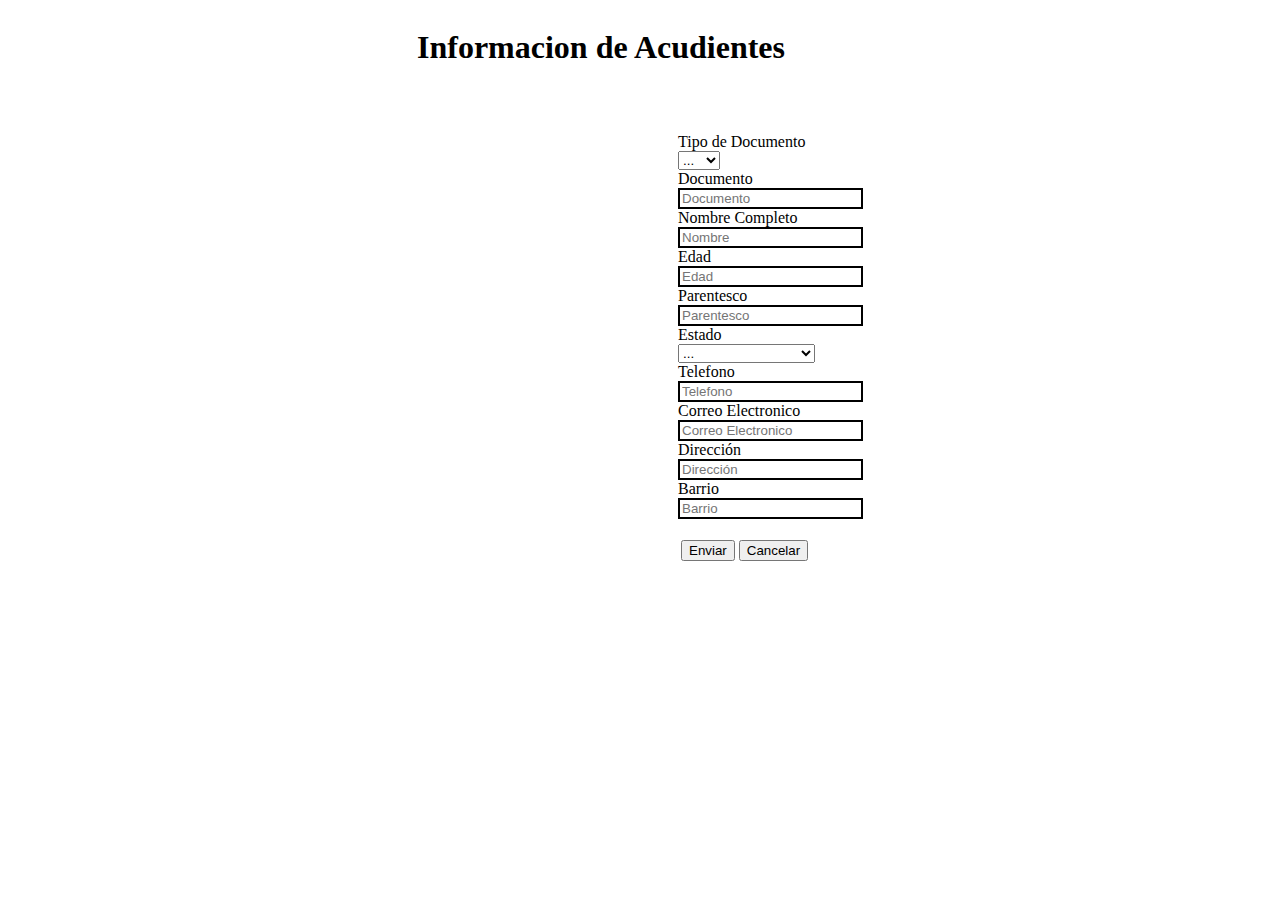
<file: Acudientes/acudiente.html>
<!doctype html>
<html lang="en">

<head>
  <title>Acudiente</title>
  <!-- Required meta tags -->
  <meta charset="utf-8">
  <meta name="viewport" content="width=device-width, initial-scale=1, shrink-to-fit=no">
  <link rel="stylesheet" href="estilos/style.css">

  <!-- Bootstrap CSS v5.2.1 -->
  <link href="https://cdn.jsdelivr.net/npm/bootstrap@5.2.1/dist/css/bootstrap.min.css" rel="stylesheet"
    integrity="sha384-iYQeCzEYFbKjA/T2uDLTpkwGzCiq6soy8tYaI1GyVh/UjpbCx/TYkiZhlZB6+fzT" crossorigin="anonymous">

</head>

<body>
 <div class="container">  
      <div class="mb-3">
        <div class="father"> 
          <h1 class="text-center text-info mt-5">Informacion de Acudientes</h1>              
        <form>                    
          <table class="table">
            <tbody>
              <tr>
              <label for=""> Tipo de Documento</label><br>
          <select name="" id="tipoDocumento" >
            <option value="0">...</option>
            <option value="1">CC</option>
            <option value="2">TI</option>
            <option value="3">RC</option>
            <option value="4">DE</option>          
          </select><br><label for="" class="form-label-sm">Documento</label><br><input type="text"class="form-control-sm" name="" id="documento"  placeholder="Documento "><br>
          <label for="" class="form-label-sm">Nombre Completo</label><br>
          <input type="text"class="form-control-sm" name="" id="nombres"  placeholder="Nombre "><br>
          <label for="" class="form-label-sm">Edad</label><br>
          <input type="text"class="form-control-sm" name="" id="edad"  placeholder="Edad "><br>
          <label for="" class="form-label-sm">Parentesco</label><br>
          <input type="text"class="form-control-sm" name="" id="parentesco"  placeholder="Parentesco"><br>
          <label for=""> Estado</label><br>
          <select name="" id="estado" >
            <option value="0">...</option>
            <option value="1">Activo</option>
            <option value="2">Inactivo</option>
            <option value="3">Activo legalmente</option>
            <option value="4">Inactivo legalmente</option>
            <option value="5">Fallecido</option>
          </select><br><label for="" class="form-label-sm">Telefono</label><br><input type="text"class="form-control-sm" name="" id="telefono"  placeholder="Telefono"><br>
          <label for="" class="form-label-sm">Correo Electronico</label><br>
          <input type="email"class="form-control-sm" name="" id="correo"  placeholder="Correo Electronico"><br>
          <label for="" class="form-label-sm">Dirección</label><br>
          <input type="text"class="form-control-sm" name="" id="direccion"  placeholder="Dirección"><br>
          <label for="" class="form-label-sm">Barrio</label><br>
          <input type="text"class="form-control-sm" name="" id="barrio" placeholder="Barrio"><br><br>
         <td scope="row"> <button type="submit" id="btnEnviar" class="btn btn-success">Enviar</button>
          <button type="submit" id="btnCancelar" class="btn btn-info">Cancelar</button></td>
              </tr>
            </tbody>
          </table>
          </div>
         </form>
       
        
      </div>
 </div>
  <script src="https://cdn.jsdelivr.net/npm/@popperjs/core@2.11.6/dist/umd/popper.min.js"
    integrity="sha384-oBqDVmMz9ATKxIep9tiCxS/Z9fNfEXiDAYTujMAeBAsjFuCZSmKbSSUnQlmh/jp3" crossorigin="anonymous">
  </script>

  <script src="https://cdn.jsdelivr.net/npm/bootstrap@5.2.1/dist/js/bootstrap.min.js"
    integrity="sha384-7VPbUDkoPSGFnVtYi0QogXtr74QeVeeIs99Qfg5YCF+TidwNdjvaKZX19NZ/e6oz" crossorigin="anonymous">
  </script>
  <script src="js/funciones.js"></script>
</body>

</html>
</file>
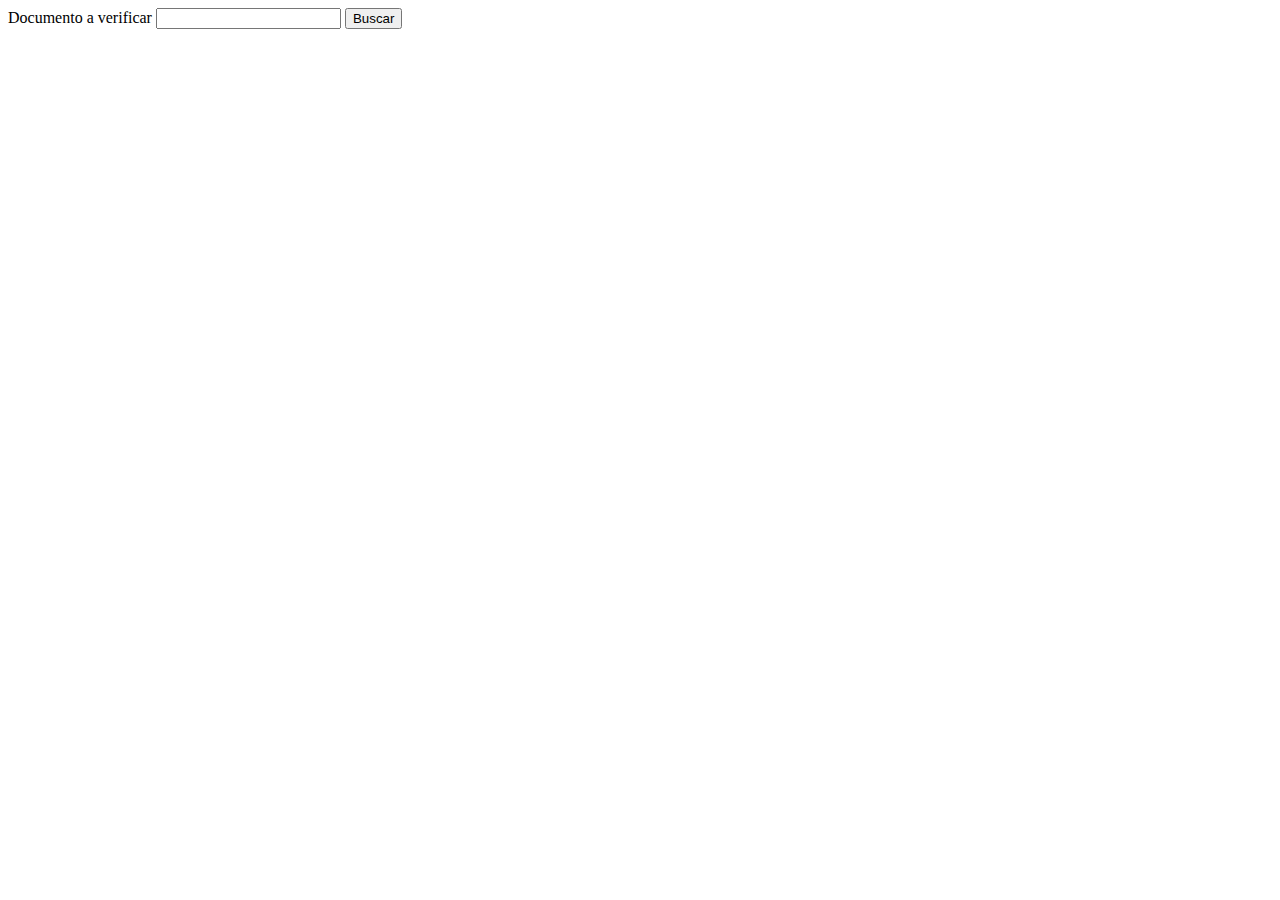
<file: listas/lista.html>
<!DOCTYPE html>
<html lang="en">
<head>
    <meta charset="UTF-8">
    <meta name="viewport" content="width=device-width, initial-scale=1.0">
    <title>Document</title>
</head>
<body>
     <form>
        <label>Documento a verificar</label>
        <input type="text" id="documento">
        <button type="button" id="btnBuscar">Buscar</button>
     </form>
    <script src="js/funciones.js"></script>
</body>
</html>
</file>
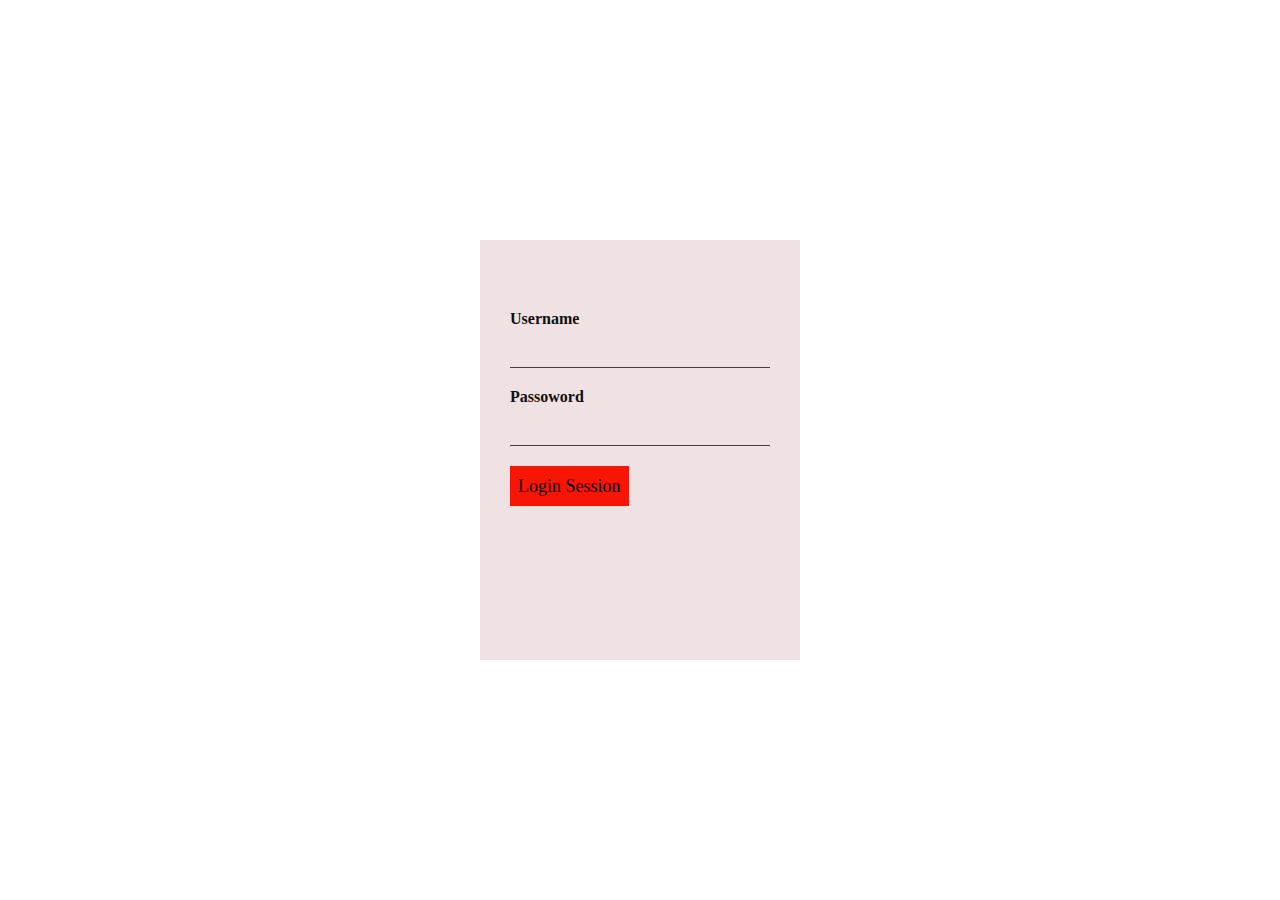
<file: login/login.html>
<!DOCTYPE html>
<html lang="en">
<head>
    <meta charset="UTF-8">
    <meta name="viewport" content="width=device-width, initial-scale=1.0">
    <link rel="stylesheet" href="estilos/style.css">

    <title>Iniciar Sesión</title>
</head>
<body>
   <div class="container">
    <label >Username</label>
    <input type="text" id="username">
    <label >Passoword</label>
    <input type="password" id="password">
    <button type="button" id="btnInicio">Login Session</button>

   </div>
   <script src="js/funciones.js"></script>
</body>
</html>
</file>
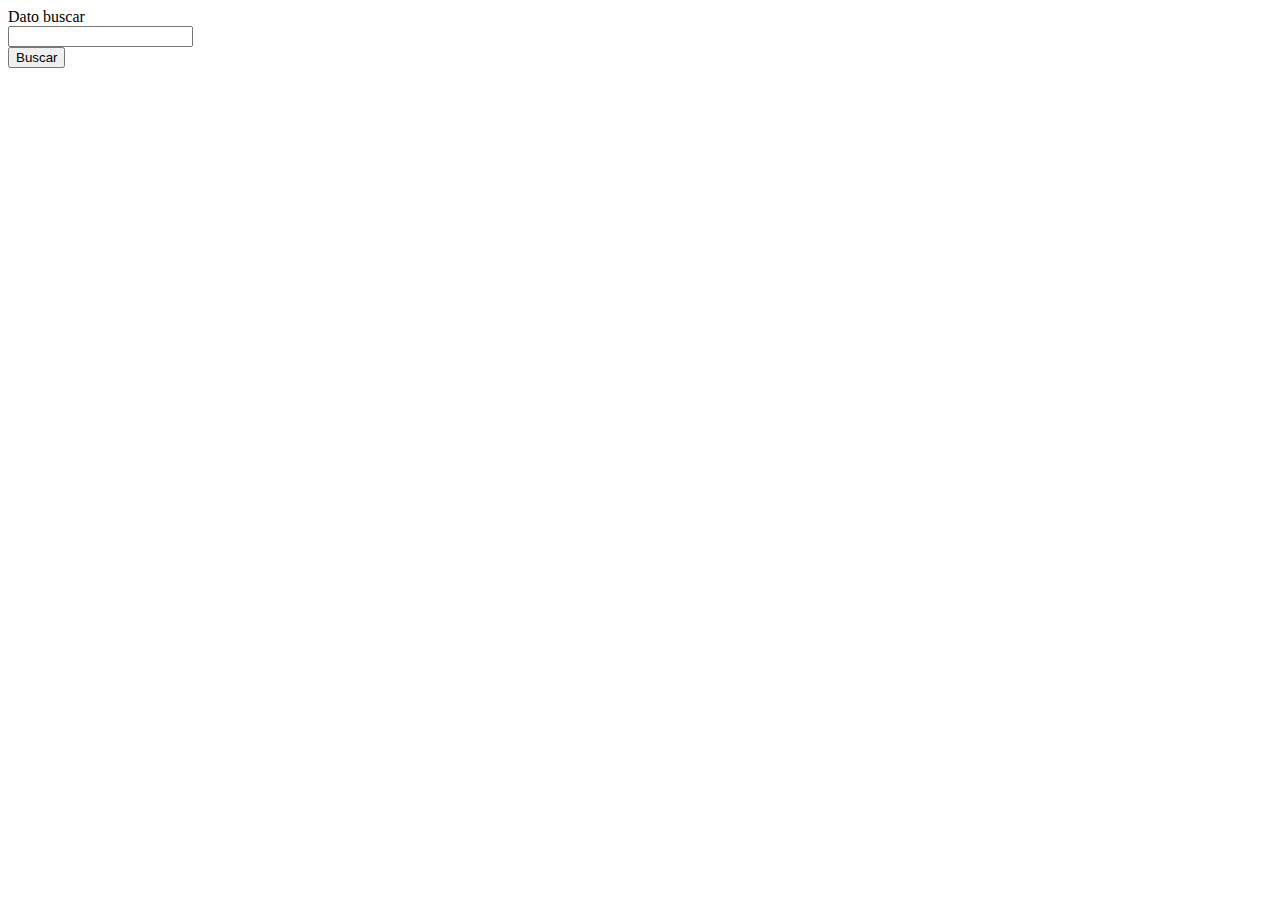
<file: promesas/buscadorUsuarios.html>
<!DOCTYPE html>
<html lang="en">
<head>
    <meta charset="UTF-8">
    <meta name="viewport" content="width=device-width, initial-scale=1.0">
    <title>Document</title>
</head>
<body>
    <form>
        <label>Dato buscar</label><br>
        <input type="text" name="" id="dato"><br>
        <button type="button" id="btnBuscar">Buscar</button>
        
    </form>
    <script src="js/funciones.js"></script>
</body>
</html>
</file>
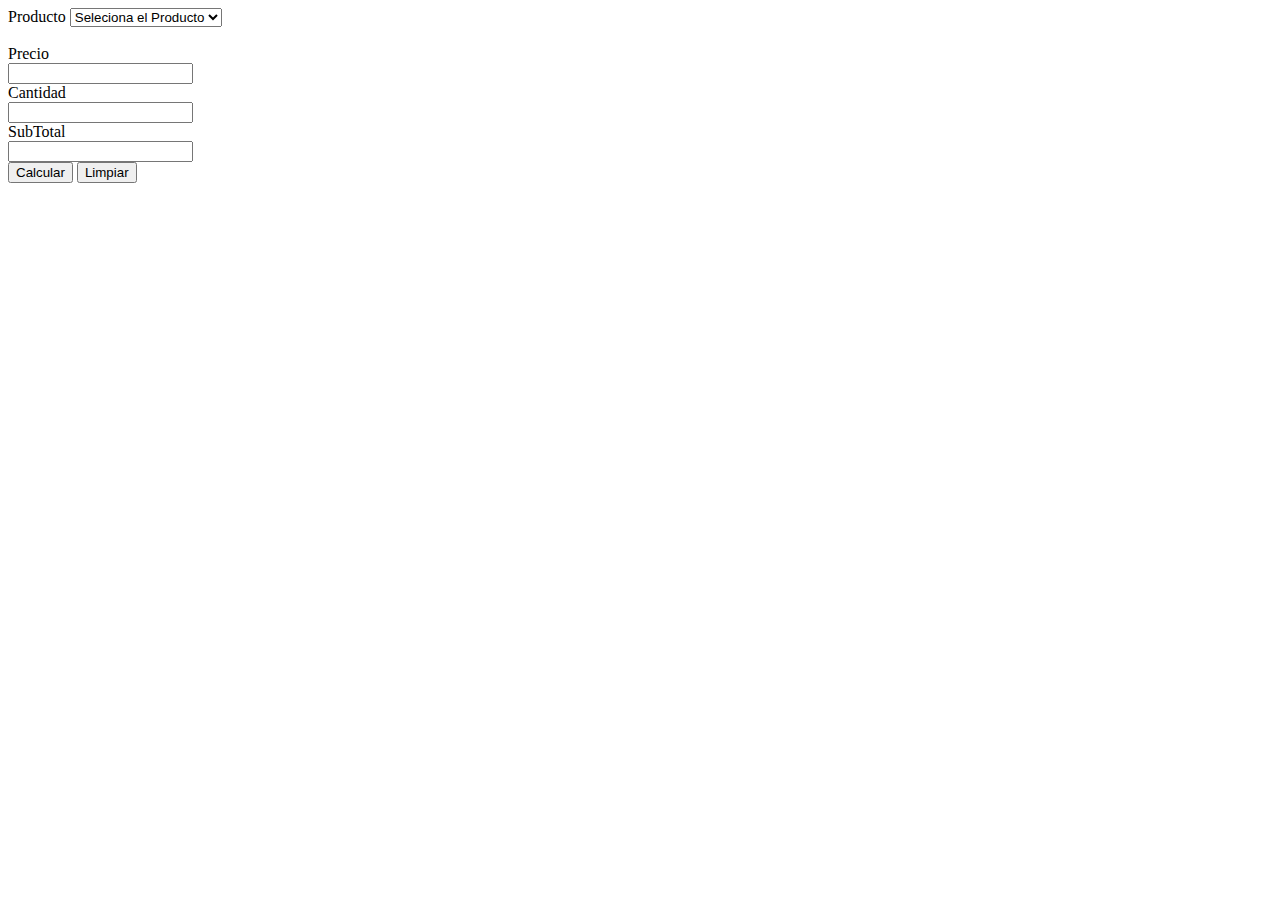
<file: Validacion_2/cotizacion.html>
<!DOCTYPE html>
<html lang="en">
<head>
    <meta charset="UTF-8">
    <meta name="viewport" content="width=device-width, initial-scale=1.0">
    <title>Document</title>
</head>
<body>
    <form action="">
        <label for="">Producto</label>
        <select id="producto" >
            <option value="">Seleciona el Producto</option>
            <option value="1111">Aceite</option>
            <option value="2222">Agua</option>
            <option value="3333">Azúcar</option>
        </select>
        <br>
        <br>
        <label for="">Precio</label><br>
        <input type="text" id="precio" min="0"  oninput="calcularSubtotal()">
        <br>
        <label for="">Cantidad</label><br>
        <input type="text" id="cantidad" min="0" onkeypress="calcularSubtotal()" onkeyup="calcularSubtotal()" onkeydown="calcularSubtotal()">
        <br>
        <label for="">SubTotal</label><br>
        <input type="text" id="subtotal" min="0" readonly>
        <br>
        <button id="calcular">Calcular</button>
        <button id="btnlimpiar">Limpiar</button>
    </form>
    <script src="js/funciones.js"></script>
</body>
</html>
</file>
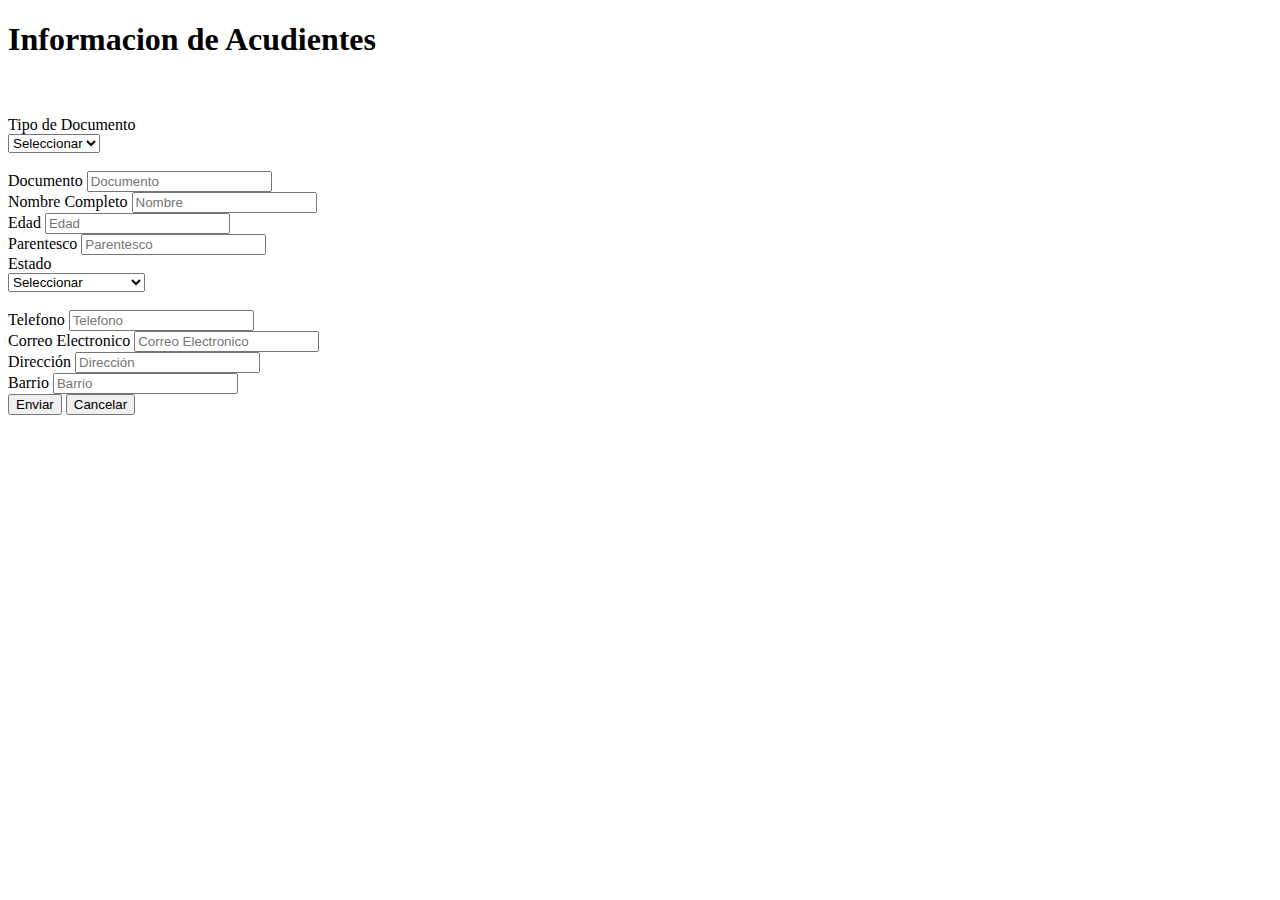
<file: validaciones/acudiente.html>
<!doctype html>
<html lang="en">

<head>
  <title>Acudiente</title>
  <!-- Required meta tags -->
  <meta charset="utf-8">
  <meta name="viewport" content="width=device-width, initial-scale=1, shrink-to-fit=no">

  <!-- Bootstrap CSS v5.2.1 -->
  <link href="https://cdn.jsdelivr.net/npm/bootstrap@5.2.1/dist/css/bootstrap.min.css" rel="stylesheet"
    integrity="sha384-iYQeCzEYFbKjA/T2uDLTpkwGzCiq6soy8tYaI1GyVh/UjpbCx/TYkiZhlZB6+fzT" crossorigin="anonymous">

</head>

<body>
 <div class="container">  
      <div class="mb-3">
       <form class="mt-5">
        <h1 class="text-center text-info">Informacion de Acudientes</h1> <br><br>      
        <label for=""> Tipo de Documento</label><br>
        <select name="" id="tipoDocumento" >
          <option value="0">Seleccionar</option>
          <option value="1">CC</option>
          <option value="2">TI</option>
          <option value="3">RC</option>
          <option value="4">DE</option>
        </select><br><br>
        <label for="" class="form-label">Documento</label>
        <input type="text"class="form-control" name="" id="documento"  placeholder="Documento "><br>
        <label for="" class="form-label">Nombre Completo</label>
        <input type="text"class="form-control" name="" id="nombres"  placeholder="Nombre "><br>
        <label for="" class="form-label">Edad</label>
        <input type="text"class="form-control" name="" id="edad"  placeholder="Edad "><br>
        <label for="" class="form-label">Parentesco</label>
        <input type="text"class="form-control" name="" id="parentesco"  placeholder="Parentesco"><br>
        <label for=""> Estado</label><br>
        <select name="" id="estado" >
          <option value="0">Seleccionar</option>
          <option value="1">Activo</option>
          <option value="2">Inactivo</option>
          <option value="3">Activo legalmente</option>
          <option value="4">Inactivo legalmente</option>
          <option value="5">Fallecido</option>
        </select><br><br>
        <label for="" class="form-label">Telefono</label>
        <input type="text"class="form-control" name="" id="telefono"  placeholder="Telefono"><br>
        <label for="" class="form-label">Correo Electronico</label>
        <input type="email"class="form-control" name="" id="correo"  placeholder="Correo Electronico"><br>
        <label for="" class="form-label">Dirección</label>
        <input type="text"class="form-control" name="" id="direccion"  placeholder="Dirección"><br>
        <label for="" class="form-label">Barrio</label>
        <input type="text"class="form-control" name="" id="barrio" placeholder="Barrio"><br>
        <button type="submit" id="btnEnviar" class="btn btn-success">Enviar</button>
        <button type="submit" id="btnCancelar" class="btn btn-info">Cancelar</button>
       </form>
        
      </div>
 </div>
  <script src="https://cdn.jsdelivr.net/npm/@popperjs/core@2.11.6/dist/umd/popper.min.js"
    integrity="sha384-oBqDVmMz9ATKxIep9tiCxS/Z9fNfEXiDAYTujMAeBAsjFuCZSmKbSSUnQlmh/jp3" crossorigin="anonymous">
  </script>

  <script src="https://cdn.jsdelivr.net/npm/bootstrap@5.2.1/dist/js/bootstrap.min.js"
    integrity="sha384-7VPbUDkoPSGFnVtYi0QogXtr74QeVeeIs99Qfg5YCF+TidwNdjvaKZX19NZ/e6oz" crossorigin="anonymous">
  </script>
  <script src="js/funciones.js"></script>
</body>

</html>
</file>
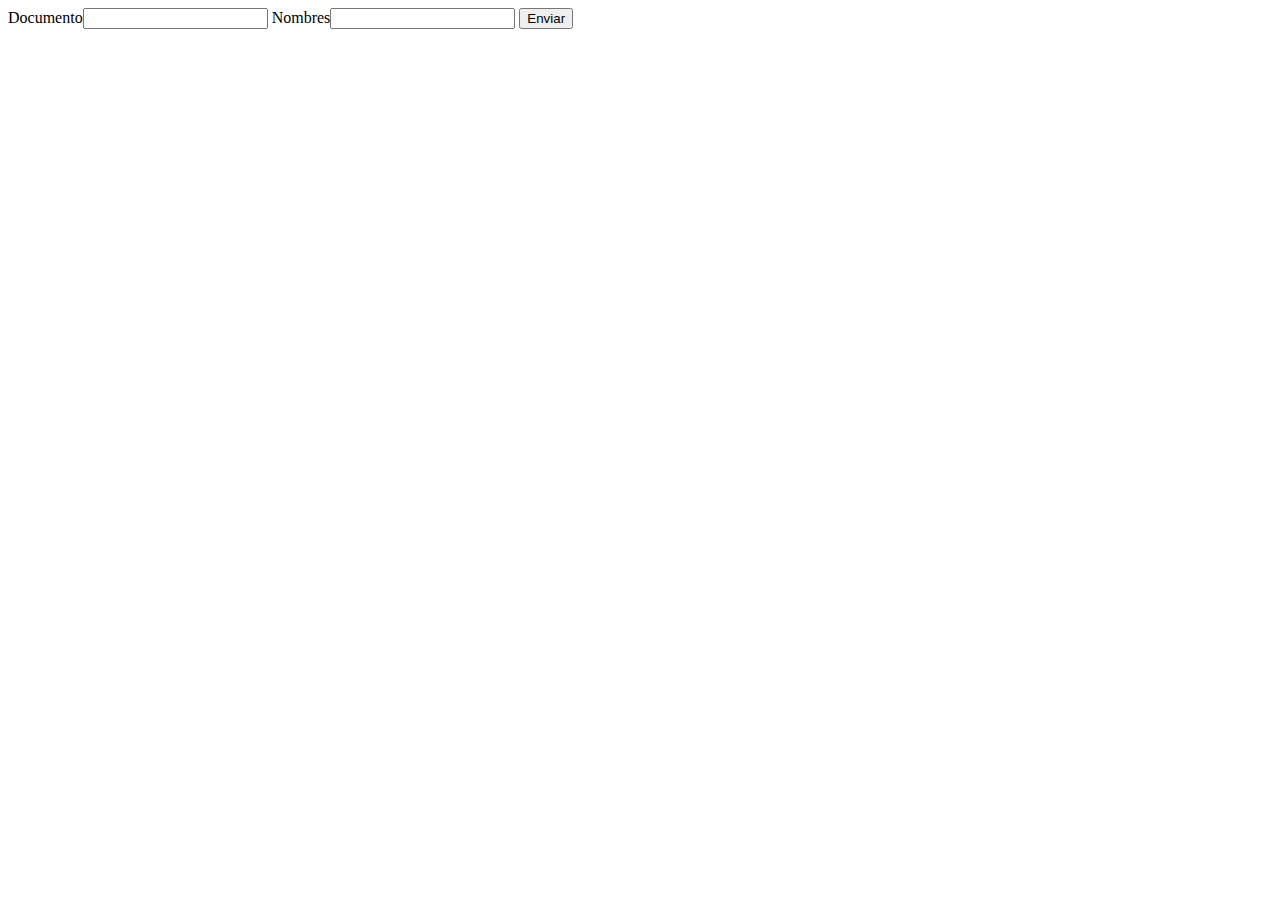
<file: validaciones/contacto.html>
<!DOCTYPE html>
<html lang="en">
<head>
    <meta charset="UTF-8">
    <meta name="viewport" content="width=device-width, initial-scale=1.0">
    <title>Document</title>
</head>
<body>
    
    <form>
        <label>Documento</label><label><input type="text" id="documento"></label>
        <label>Nombres</label><label><input type="text" id="nombres"></label>

        <button type="button" id="btnEnviar">Enviar</button>
    </form>

    <script src="js/funciones.js"></script>

</body>
</html>
</file>
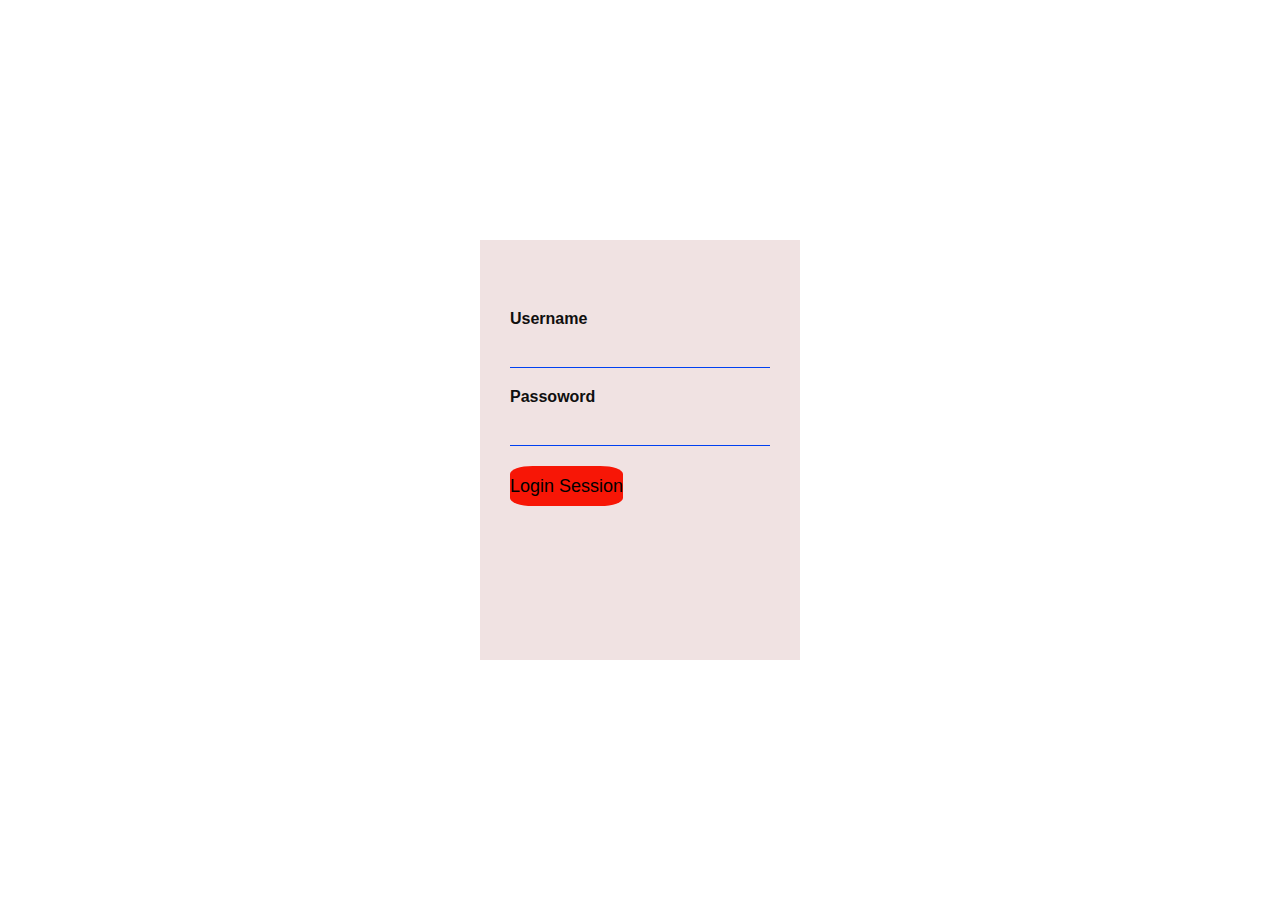
<file: promesas/login/login.html>
<!DOCTYPE html>
<html lang="en">
<head>
    <meta charset="UTF-8">
    <meta name="viewport" content="width=device-width, initial-scale=1.0">
    <link rel="stylesheet" href="estilos/style.css">

    <title>Iniciar Sesión</title>
</head>
<body>
   <div class="container">
    <label >Username</label>
    <input type="text" id="username">
    <label >Passoword</label>
    <input type="password" id="password">
    <button type="button" id="btnInicio">Login Session</button>

   </div>
   <script src="funciones.js"></script>
</body>
</html>
</file>
<file: Acudientes/estilos/style.css>
.father{
    display: grid;
    align-items: center;
    justify-content: center;
    
}
form{
    margin-left: 29vh;
    margin-top: 5vh; 
    
    
}
input:invalid {
    border: 2px dashed red;
  }
  
  input:valid {
    border: 2px solid black;
  }
</file>
<file: login/estilos/style.css>
*{
    margin: 0;
    padding: 0;
    box-sizing: border-box;
    font-family: calibri;
}
.container{
    width: 320px;
    height: 420px;
    background: rgb(240, 226, 226);
    color:#0f0f0f;
    top: 50%;
    left: 50%;
    position: absolute;
    transform: translate(-50%, -50%);
    box-sizing: border-box;
    padding:  70px 30px;

}
label{
    margin: 0;
    padding: 0;
    font-weight: bold;
    display: block;
}
input{
    width: 100%;
    margin-bottom: 20px;
}
 input[type="text"],
 input[type="password"]{
    border: none;
    border-bottom: 1px solid #0141f1 ;
    background:  transparent;
    outline: none;
    height: 40px;
    color: #0c0c0c;
    font-weight: bold;
    font-size: 16px;
}
button[type="submit"]{
    border: none;
    outline: none;
    height: 40px;
    background: rgb(247, 22, 6);
    color: black;
    font-size: 18px;
    padding: 8px 8px;
    
}
button[type="button"]{
    border: none;
    outline: none;
    height: 40px;
    background: rgb(247, 22, 6);
    color: black;
    font-size: 18px;
    padding: 8px 8px;
   
}
</file>
<file: promesas/login/estilos/style.css>
*{
    margin: 0;
    padding: 0;
    box-sizing: border-box;
    font-family: sans-serif;
}
.container{
    width: 320px;
    height: 420px;
    background: rgb(240, 226, 226);
    color:#0f0f0f;
    top: 50%;
    left: 50%;
    position: absolute;
    transform: translate(-50%, -50%);
    box-sizing: border-box;
    padding:  70px 30px;

}
label{
    margin: 0;
    padding: 0;
    font-weight: bold;
    display: block;
}
input{
    width: 100%;
    margin-bottom: 20px;
}
 input[type="text"],
 input[type="password"]{
    border: none;
    border-bottom: 1px solid #0141f1 ;
    background:  transparent;
    outline: none;
    height: 40px;
    color: #0c0c0c;
    font-weight: bold;
    font-size: 16px;
}
button[type="submit"]{
    border: none;
    outline: none;
    height: 40px;
    background: rgb(247, 22, 6);
    color: black;
    font-size: 18px;
    border-radius: 20%;
}
button[type="button"]{
    border: none;
    outline: none;
    height: 40px;
    background: rgb(247, 22, 6);
    color: black;
    font-size: 18px;
    border-radius: 20%;
}
</file>
